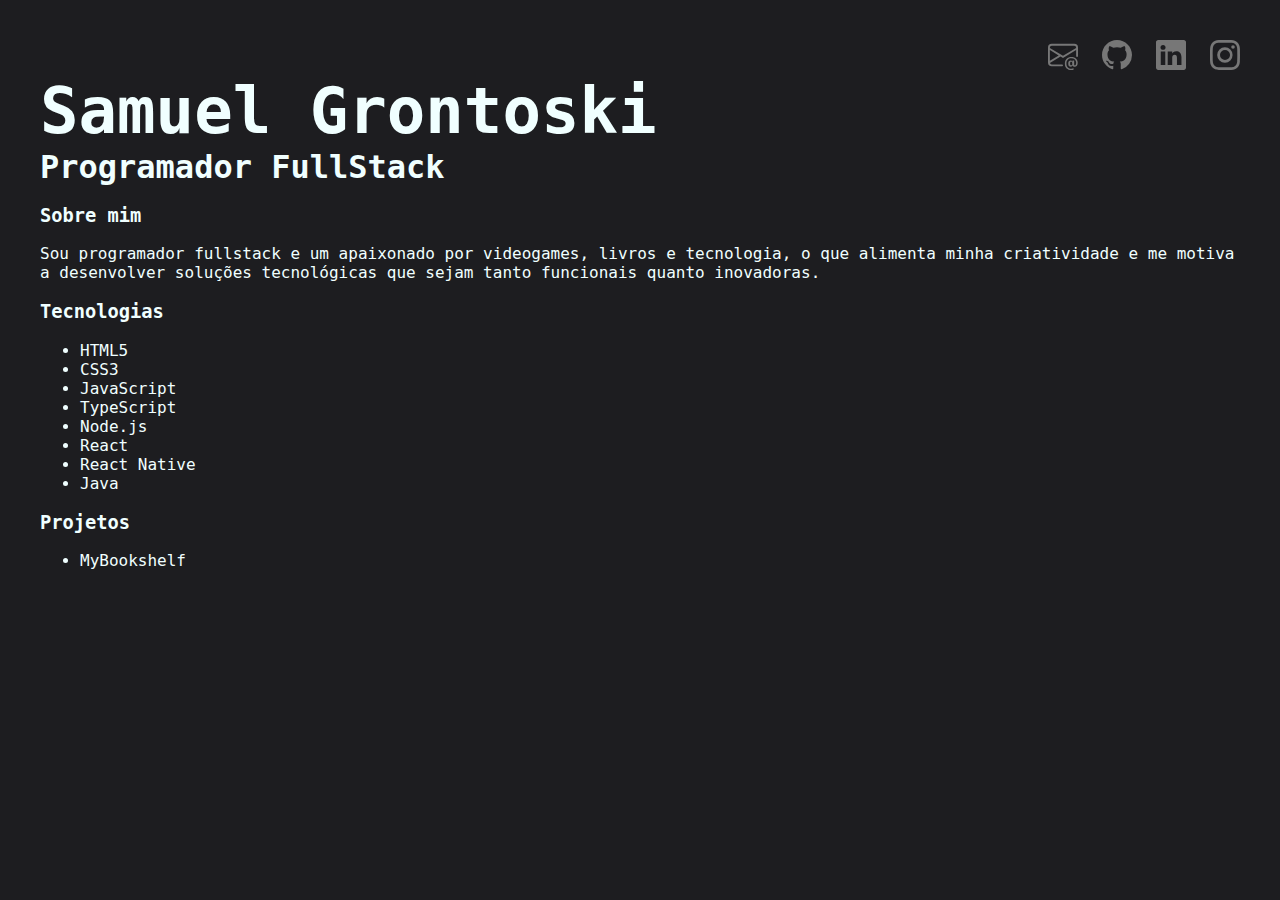
<file: TOTVS Fluig Dev Start/src/index.html>
<!DOCTYPE html>
<html lang="pt-br">

<head>
    <meta charset="UTF-8">
    <meta name="viewport" content="width=device-width, initial-scale=1.0">
    <link rel="stylesheet" type="text/css" href="style.css">
    <title>Samuel Grontoski</title>
</head>

<body>
    <header>
        <nav class="social_icons">
            <a href="mailto:contatosamuelgrontoski@gmail.com" title="E-mail para contato">
                <svg xmlns="http://www.w3.org/2000/svg" width="30" height="30" fill="#777777" class="bi bi-envelope-at"
                    viewBox="0 0 16 16">
                    <path
                        d="M2 2a2 2 0 0 0-2 2v8.01A2 2 0 0 0 2 14h5.5a.5.5 0 0 0 0-1H2a1 1 0 0 1-.966-.741l5.64-3.471L8 9.583l7-4.2V8.5a.5.5 0 0 0 1 0V4a2 2 0 0 0-2-2zm3.708 6.208L1 11.105V5.383zM1 4.217V4a1 1 0 0 1 1-1h12a1 1 0 0 1 1 1v.217l-7 4.2z" />
                    <path
                        d="M14.247 14.269c1.01 0 1.587-.857 1.587-2.025v-.21C15.834 10.43 14.64 9 12.52 9h-.035C10.42 9 9 10.36 9 12.432v.214C9 14.82 10.438 16 12.358 16h.044c.594 0 1.018-.074 1.237-.175v-.73c-.245.11-.673.18-1.18.18h-.044c-1.334 0-2.571-.788-2.571-2.655v-.157c0-1.657 1.058-2.724 2.64-2.724h.04c1.535 0 2.484 1.05 2.484 2.326v.118c0 .975-.324 1.39-.639 1.39-.232 0-.41-.148-.41-.42v-2.19h-.906v.569h-.03c-.084-.298-.368-.63-.954-.63-.778 0-1.259.555-1.259 1.4v.528c0 .892.49 1.434 1.26 1.434.471 0 .896-.227 1.014-.643h.043c.118.42.617.648 1.12.648m-2.453-1.588v-.227c0-.546.227-.791.573-.791.297 0 .572.192.572.708v.367c0 .573-.253.744-.564.744-.354 0-.581-.215-.581-.8Z" />
                </svg>
            </a>
            <a href="https://github.com/samuelGrontoski" title="Meu perfil no GitHub">
                <svg xmlns="http://www.w3.org/2000/svg" width="30" height="30" fill="#777777" class="bi bi-github"
                    viewBox="0 0 16 16">
                    <path
                        d="M8 0C3.58 0 0 3.58 0 8c0 3.54 2.29 6.53 5.47 7.59.4.07.55-.17.55-.38 0-.19-.01-.82-.01-1.49-2.01.37-2.53-.49-2.69-.94-.09-.23-.48-.94-.82-1.13-.28-.15-.68-.52-.01-.53.63-.01 1.08.58 1.23.82.72 1.21 1.87.87 2.33.66.07-.52.28-.87.51-1.07-1.78-.2-3.64-.89-3.64-3.95 0-.87.31-1.59.82-2.15-.08-.2-.36-1.02.08-2.12 0 0 .67-.21 2.2.82.64-.18 1.32-.27 2-.27s1.36.09 2 .27c1.53-1.04 2.2-.82 2.2-.82.44 1.1.16 1.92.08 2.12.51.56.82 1.27.82 2.15 0 3.07-1.87 3.75-3.65 3.95.29.25.54.73.54 1.48 0 1.07-.01 1.93-.01 2.2 0 .21.15.46.55.38A8.01 8.01 0 0 0 16 8c0-4.42-3.58-8-8-8" />
                </svg>
            </a>
            <a href="https://www.linkedin.com/in/samuel-grontoski/" title="Meu perfil no LinkedIn">
                <svg xmlns="http://www.w3.org/2000/svg" width="30" height="30" fill="#777777" class="bi bi-linkedin"
                    viewBox="0 0 16 16">
                    <path
                        d="M0 1.146C0 .513.526 0 1.175 0h13.65C15.474 0 16 .513 16 1.146v13.708c0 .633-.526 1.146-1.175 1.146H1.175C.526 16 0 15.487 0 14.854zm4.943 12.248V6.169H2.542v7.225zm-1.2-8.212c.837 0 1.358-.554 1.358-1.248-.015-.709-.52-1.248-1.342-1.248S2.4 3.226 2.4 3.934c0 .694.521 1.248 1.327 1.248zm4.908 8.212V9.359c0-.216.016-.432.08-.586.173-.431.568-.878 1.232-.878.869 0 1.216.662 1.216 1.634v3.865h2.401V9.25c0-2.22-1.184-3.252-2.764-3.252-1.274 0-1.845.7-2.165 1.193v.025h-.016l.016-.025V6.169h-2.4c.03.678 0 7.225 0 7.225z" />
                </svg>
            </a>
            <a href="https://www.instagram.com/samuel_grontoski/" title="Meu perfil no Instagram">
                <svg xmlns="http://www.w3.org/2000/svg" width="30" height="30" fill="#777777"
                    class="bi bi-instagram" viewBox="0 0 16 16">
                    <path
                        d="M8 0C5.829 0 5.556.01 4.703.048 3.85.088 3.269.222 2.76.42a3.9 3.9 0 0 0-1.417.923A3.9 3.9 0 0 0 .42 2.76C.222 3.268.087 3.85.048 4.7.01 5.555 0 5.827 0 8.001c0 2.172.01 2.444.048 3.297.04.852.174 1.433.372 1.942.205.526.478.972.923 1.417.444.445.89.719 1.416.923.51.198 1.09.333 1.942.372C5.555 15.99 5.827 16 8 16s2.444-.01 3.298-.048c.851-.04 1.434-.174 1.943-.372a3.9 3.9 0 0 0 1.416-.923c.445-.445.718-.891.923-1.417.197-.509.332-1.09.372-1.942C15.99 10.445 16 10.173 16 8s-.01-2.445-.048-3.299c-.04-.851-.175-1.433-.372-1.941a3.9 3.9 0 0 0-.923-1.417A3.9 3.9 0 0 0 13.24.42c-.51-.198-1.092-.333-1.943-.372C10.443.01 10.172 0 7.998 0zm-.717 1.442h.718c2.136 0 2.389.007 3.232.046.78.035 1.204.166 1.486.275.373.145.64.319.92.599s.453.546.598.92c.11.281.24.705.275 1.485.039.843.047 1.096.047 3.231s-.008 2.389-.047 3.232c-.035.78-.166 1.203-.275 1.485a2.5 2.5 0 0 1-.599.919c-.28.28-.546.453-.92.598-.28.11-.704.24-1.485.276-.843.038-1.096.047-3.232.047s-2.39-.009-3.233-.047c-.78-.036-1.203-.166-1.485-.276a2.5 2.5 0 0 1-.92-.598 2.5 2.5 0 0 1-.6-.92c-.109-.281-.24-.705-.275-1.485-.038-.843-.046-1.096-.046-3.233s.008-2.388.046-3.231c.036-.78.166-1.204.276-1.486.145-.373.319-.64.599-.92s.546-.453.92-.598c.282-.11.705-.24 1.485-.276.738-.034 1.024-.044 2.515-.045zm4.988 1.328a.96.96 0 1 0 0 1.92.96.96 0 0 0 0-1.92m-4.27 1.122a4.109 4.109 0 1 0 0 8.217 4.109 4.109 0 0 0 0-8.217m0 1.441a2.667 2.667 0 1 1 0 5.334 2.667 2.667 0 0 1 0-5.334" />
                </svg>
            </a>
        </nav>
    </header>
    <div class="title">
        <h1>Samuel Grontoski</h1>
        <h2>Programador FullStack</h2>
    </div>
    <section>
        <h3>Sobre mim</h3>
        <p>
            Sou programador fullstack e um apaixonado por videogames, livros e tecnologia, o que alimenta minha
            criatividade
            e me motiva a desenvolver soluções tecnológicas que sejam tanto funcionais quanto inovadoras.
        </p>
    </section>
    <section>
        <h3>Tecnologias</h3>
        <ul>
            <li>HTML5</li>
            <li>CSS3</li>
            <li>JavaScript</li>
            <li>TypeScript</li>
            <li>Node.js</li>
            <li>React</li>
            <li>React Native</li>
            <li>Java</li>
        </ul>
    </section>
    <section>
        <h3>Projetos</h3>
        <ul>
            <li>MyBookshelf</li>
        </ul>
    </section>
</body>

</html>
</file>
<file: TOTVS Fluig Dev Start/src/style.css>
body {
    font-family: JetBrains Mono, monospace;
    background-color: #1d1d20;
    color: azure;
    padding: 2em;
}

header {
    display: flex;
    justify-content: end;
}

.title {
    font-size: 2em;
    display: grid;
}

h1 {
    margin: 0;
    padding: 0;
}

h2 {
    font-size: 1em;
    margin: 0;
    padding: 0;
}

.social_icons {
    display: flex;
    justify-content: space-between;
    align-items: center;
    gap: 1.5em;
}
</file>
